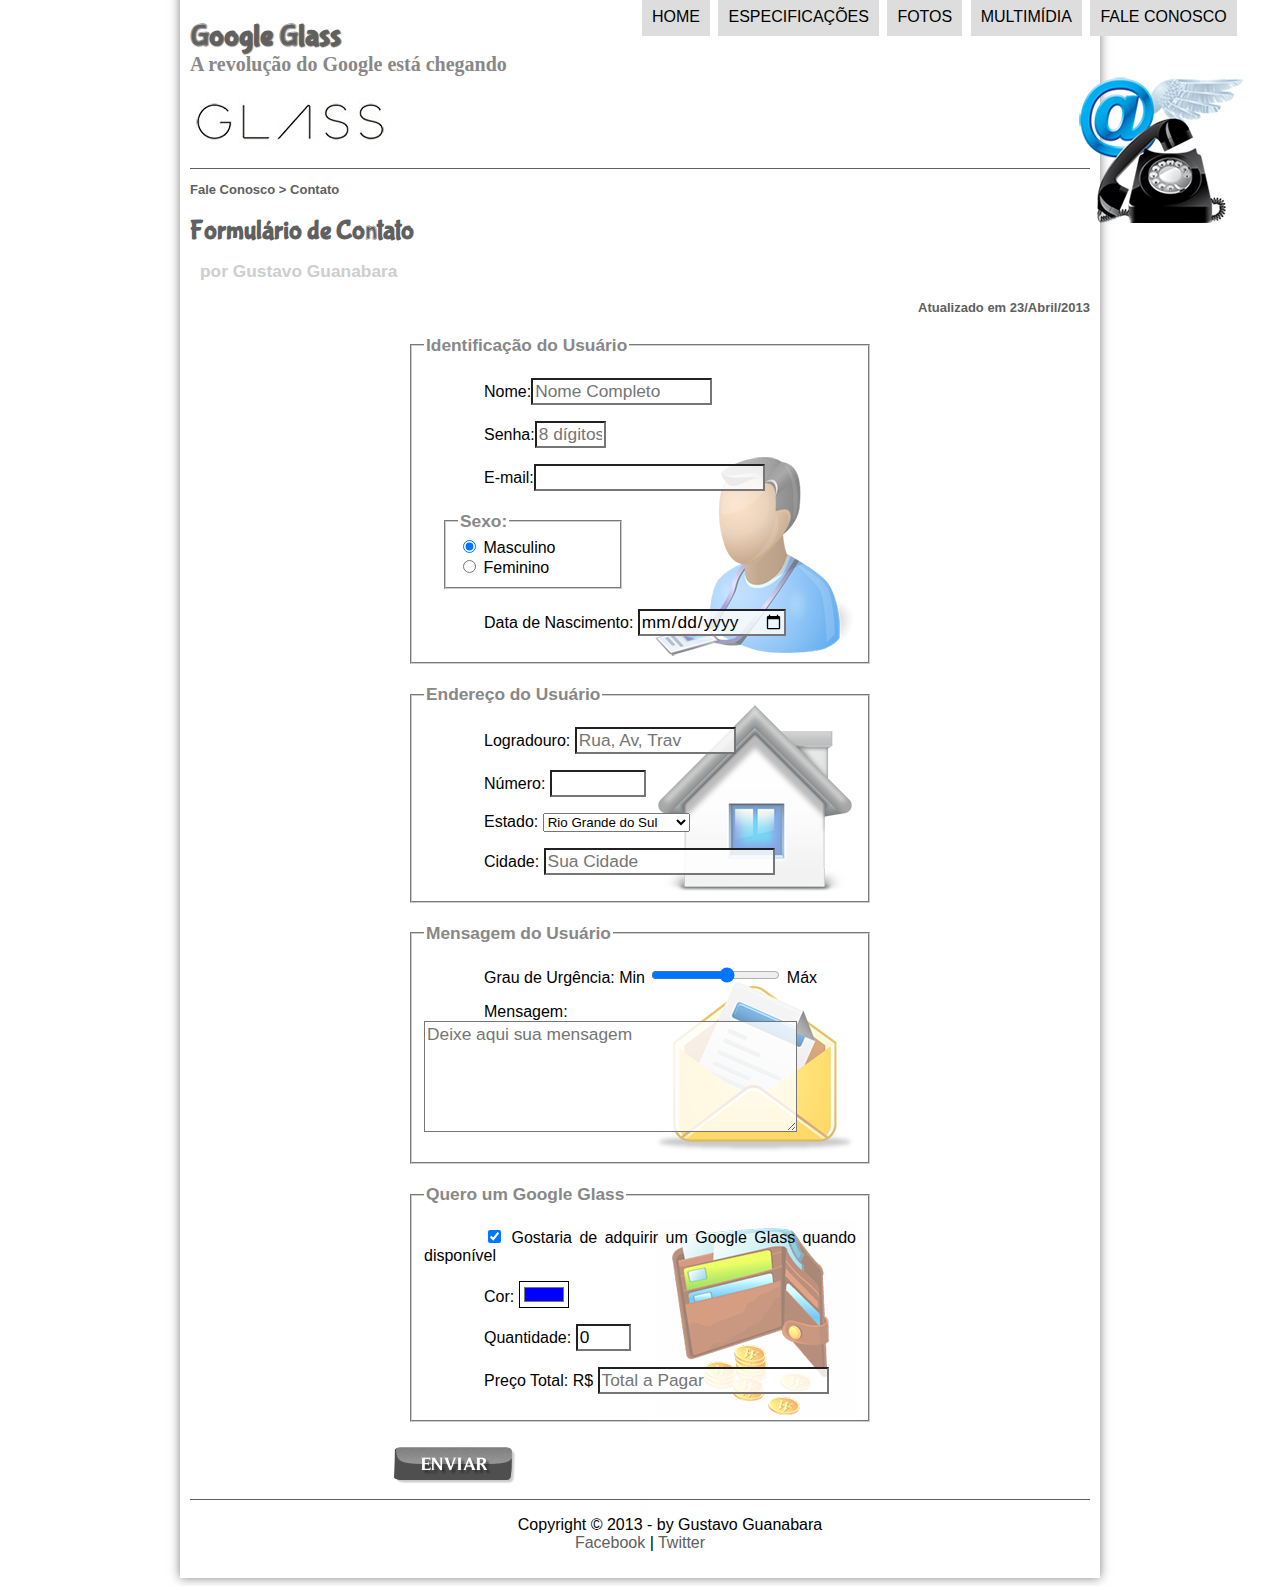
<file: fale-conosco.html>
<!DOCTYPE html>
<html lang="pt-br">
<head>
    <meta charset="utf-8">
    <title>Tudo sobre Google Glass</title>
    <link rel="stylesheet" href="_css/estilo.css">
    <link rel="stylesheet" href="_css/form.css">
    <script src="_javascript/funcoes.js"></script>
    <script>
        function cal_total() {
            var qtd = parseInt(document.getElementById('cQtd').value);
            tot = qtd * 1500;
            document.getElementById('cTot').value = tot;
        }
    </script>
</head>

<body>
<div id="interface">

    <header id="cabecalho">
    <hgroup>
    <h1>Google Glass</h1>
    <h2>A revolução do Google está chegando</h2>
    </hgroup>

    <img id="icone" src="_imagens/contato.png">

    <nav id="menu">    
        <h1>Menu Principal</h1>
        <ul type="disc">
            <li onmouseover="mudaFoto('_imagens/home.png')" onmouseout="mudaFoto('_imagens/contato.png')"><a href="index.html">Home</a></li>
            <li onmouseover="mudaFoto('_imagens/especificacoes.png')" onmouseout="mudaFoto('_imagens/contato.png')"><a href="specs.html">Especificações</a></li>
            <li onmouseover="mudaFoto('_imagens/fotos.png')" onmouseout="mudaFoto('_imagens/contato.png')"><a href="fotos.html">Fotos</a></li>
            <li onmouseover="mudaFoto('_imagens/multimidia.png')" onmouseout="mudaFoto('_imagens/contato.png')"><a href="multimidia.html">Multimídia</a></li>
            <li onmouseover="mudaFoto('_imagens/contato.png')" onmouseout="mudaFoto('_imagens/contato.png')"><a href="fale-conosco.html">Fale conosco</a></li>
        </ul>
    </nav>

    </header>

<section id="corpo-full">

    <article id="noticia-principal">

    <header id="cabecalho-artigo">
    <hgroup>
        <h3>Fale Conosco > Contato</h3>
        <h1>Formulário de Contato</h1>
        <h2>por Gustavo Guanabara</h2>
        <h3 class="direita">Atualizado em 23/Abril/2013</h3>
    </hgroup>
    </header>

    <form method="post" id="fContato" action="" oninput="cal_total();">
        <fieldset id="usuario">   <!-- conj. de campos -->
        <legend>Identificação do Usuário</legend>
            <p><label for="cNome">Nome:</label><input type="text" name="tNome" id="cNome" size="15" maxlength="30" placeholder="Nome Completo"></p>
            <p><label for="cSenha">Senha:</label><input type="password" name="tSenha" id="cSenha" size="4" maxlength="8" placeholder="8 dígitos"></p>
            <p><label for="cMail">E-mail:</label><input type="email" name="tMail" id="cMail" size="20" maxlength="40"></p>
            <fieldset id="sexo">
                <legend>Sexo:</legend>
                <input type="radio" name="tSexo" id="cMasc" checked=""> <label for="cMasc">Masculino</label><br/> <!-- tem q ter o mesmo name -->
                <input type="radio" name="tSexo" id="cFem"> <label for="cFem">Feminino</label> <!-- label -> sao utilizados para referenciar os objetos aos seus id's -->
            </fieldset>
            <p><label for="cNasc">Data de Nascimento:</label> <input type="date" name="tNasc" id="cNasc"></p>
        </fieldset>

        <fieldset id="endereco">
        <legend>Endereço do Usuário</legend>
            <p><label for="cRua">Logradouro:</label> <input type="text" name="tRua" id="cRua" size="13" maxlength="80" placeholder="Rua, Av, Trav"></p>
            <p><label for="cNum">Número:</label> <input type="number" name="tNum" id="cNum" min="0" max="99999"></p>
            <p><label for="cEst">Estado:</label>
                <select name="tEst" id="cEst">
                    <optgroup label="Região Sudeste">
                        <option value="RJ">Rio de Janeiro</option>
                        <option value="SP">São Paulo</option>
                        <option value="MG">Minas Gerais</option>
                    </optgroup>
                    <optgroup label="Região Sul">
                        <option value="PR">Paraná</option>
                        <option value="SC">Santa Catarina</option>
                        <option value="RS" selected="">Rio Grande do Sul</option>
                    </optgroup>
                </select></p> 
            <p><label for="cCid">Cidade:</label>
                <input type="text" name="tCid" id="cCid" maxlength="40" size="20" placeholder="Sua Cidade" list="cidades"></p>
                <datalist id="cidades">
                    <option value="Rio de Janeiro"></option>
                    <option value="Nova Iguaçu"></option>
                    <option value="Niterói"></option>
                    <option value="Belford Roxo"></option>
                </datalist>
        </fieldset>

        <fieldset id="mensagem">
        <legend>Mensagem do Usuário</legend>
            <p><label for="cUrg">Grau de Urgência:</label>
            Min <input type="range" name="tUrg" id="cUrg" min="0" max="10" step="2"> Máx</p>
            <p><label for="cMsg">Mensagem:</label>
                <textarea name="tMsg" id="cMsg" cols="35" rows="5" placeholder="Deixe aqui sua mensagem"></textarea></p>
        </fieldset>

        <fieldset id="pedido">
        <legend>Quero um Google Glass</legend>
            <p><input type="checkbox" name="tPed" id="cPed" checked="">
            <label for="cPed">Gostaria de adquirir um Google Glass quando disponível</label></p>
            <p><label for="cCor">Cor:</label>
            <input type="color" name="tCor" id="cCor" value="#0000FF"></p>
            <p><label for="cQtd">Quantidade:</label>
            <input type="number" name="tQtd" id="cQtd" min="0" max="5" value="0"></p>
            <p><label for="cTot">Preço Total: R$</label>
            <input type="text" name="tTot" id="cTot" placeholder="Total a Pagar" readonly=""></p>
        </fieldset>


        <input type="image" name="tEnviar" src="_imagens/botao-enviar.png">

    </form>

    </article>
</section>

<footer id="rodape">
<p>Copyright &copy; 2013 - by Gustavo Guanabara <br/>
<a href="http://facebook.com/cursosemvideo" target="_blank">Facebook</a> | 
<a href="http://twiter.com/cursosemvideo" target="_blank">Twitter</a></p>
</footer>

</div>
</body>
</html>
</file>
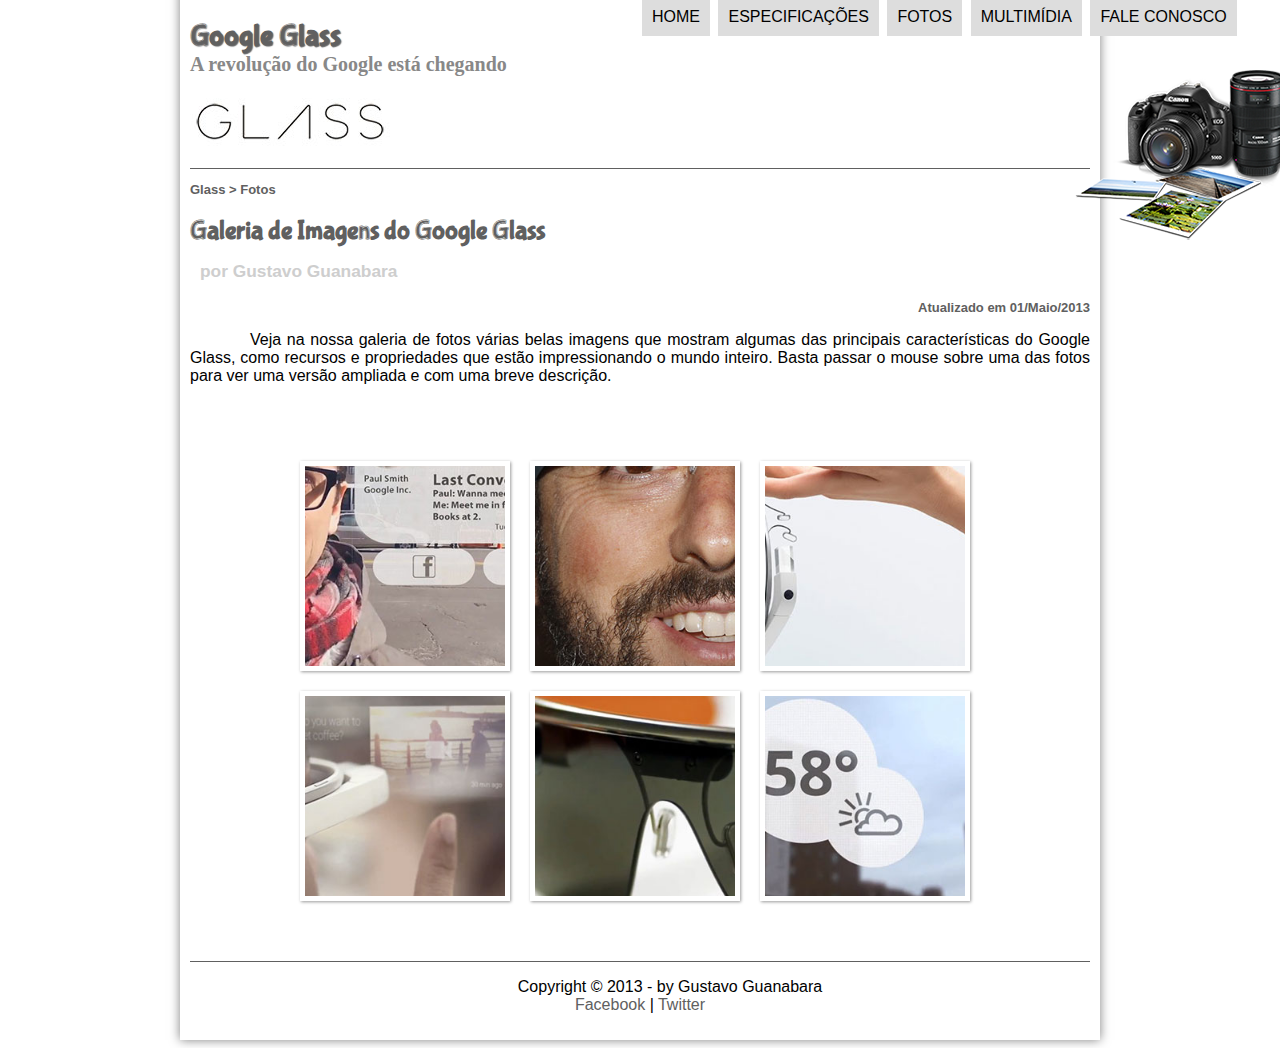
<file: fotos.html>
<!DOCTYPE html>
<html lang="pt-br">
<head>
	<meta charset="utf-8">
	<title>Tudo sobre Google Glass</title>
	<link rel="stylesheet" href="_css/estilo.css">
	<link rel="stylesheet" href="_css/fotos.css">
</head>
<script src="_javascript/funcoes.js"></script>

<body>
<div id="interface">

	<header id="cabecalho">
	<hgroup>
	<h1>Google Glass</h1>
	<h2>A revolução do Google está chegando</h2>
	</hgroup>

	<img id="icone" src="_imagens/fotos.png">

	<nav id="menu">    
		<h1>Menu Principal</h1>
		<ul type="disc">
			<li onmouseover="mudaFoto('_imagens/home.png')" onmouseout="mudaFoto('_imagens/fotos.png')"><a href="index.html">Home</a></li>
			<li onmouseover="mudaFoto('_imagens/especificacoes.png')" onmouseout="mudaFoto('_imagens/fotos.png')"><a href="specs.html">Especificações</a></li>
			<li onmouseover="mudaFoto('_imagens/fotos.png')" onmouseout="mudaFoto('_imagens/fotos.png')"><a href="fotos.html">Fotos</a></li>
			<li onmouseover="mudaFoto('_imagens/multimidia.png')" onmouseout="mudaFoto('_imagens/fotos.png')"><a href="multimidia.html">Multimídia</a></li>
			<li onmouseover="mudaFoto('_imagens/contato.png')" onmouseout="mudaFoto('_imagens/fotos.png')"><a href="fale-conosco.html">Fale conosco</a></li>
		</ul>
	</nav>

	</header>

	<section id="corpo-full">
		<article id="noticia-principal">
			<header id="cabecalho-artigo">
				<hgroup>
				<h3>Glass > Fotos</h3>
				<h1>Galeria de Imagens do Google Glass</h1>
				<h2>por Gustavo Guanabara</h2>
				<h3 class="direita">Atualizado em 01/Maio/2013</h3>
				</hgroup>
			</header>

	<p>Veja na nossa galeria de fotos várias belas imagens que mostram algumas das principais características do Google Glass, como recursos e propriedades que estão impressionando o mundo inteiro. Basta passar o mouse sobre uma das fotos para ver uma versão ampliada e com uma breve descrição.</p>

	<ul id="album-fotos">
		<li id="foto01"><span>Agenda e lembretes</span></li>
		<li id="foto02"><span>Sergey Brin usando o Glass</span></li>
		<li id="foto03"><span>Leve e compacto</span></li>
		<li id="foto04"><span>Sensação de uma tela de 50"</span></li>
		<li id="foto05"><span>Vários tipos de lente</span></li>
		<li id="foto06"><span>Informações importantes</span></li>
	</ul>
		
		</article>
	</section>
	
	<footer id="rodape">
	<p>Copyright &copy; 2013 - by Gustavo Guanabara <br/>
	<a href="http://facebook.com/cursosemvideo" target="_blank">Facebook</a> | 
	<a href="http://twiter.com/cursosemvideo" target="_blank">Twitter</a></p>
	</footer>

</div>
</body>
</html>
</file>
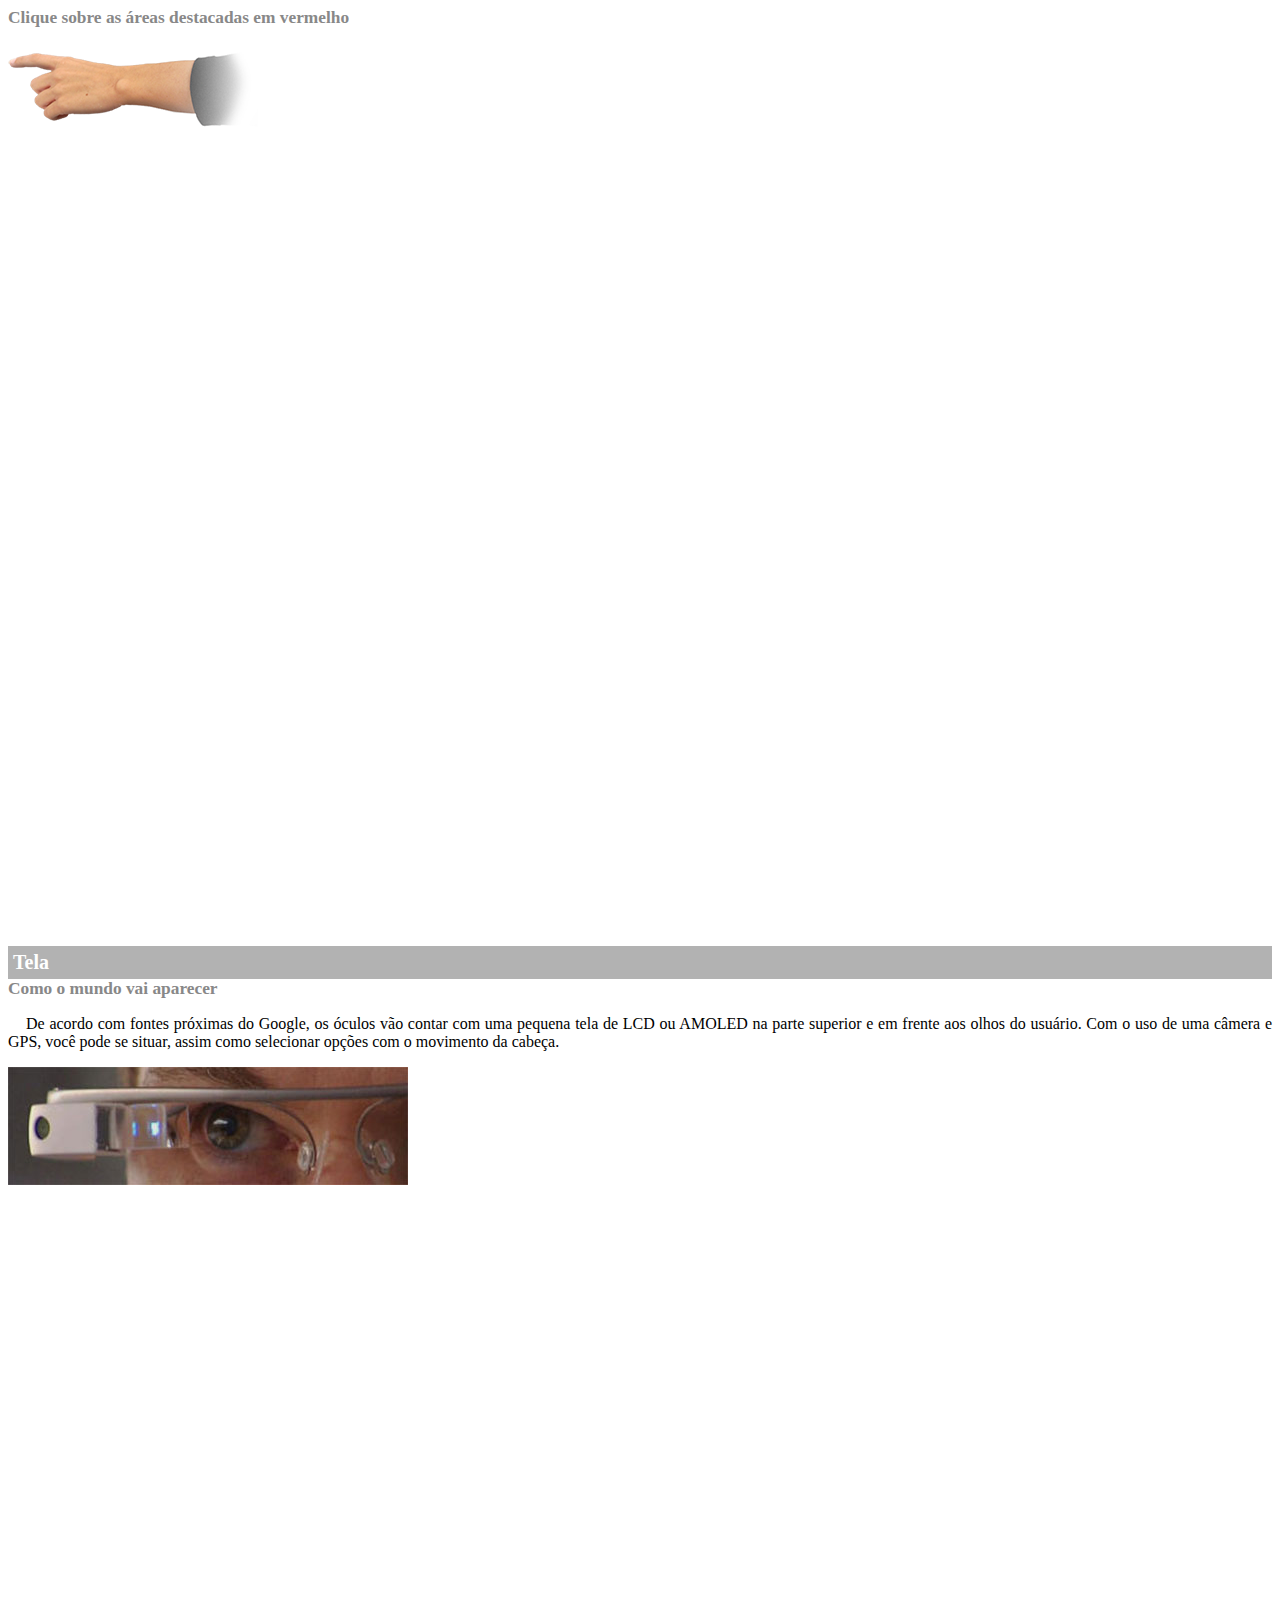
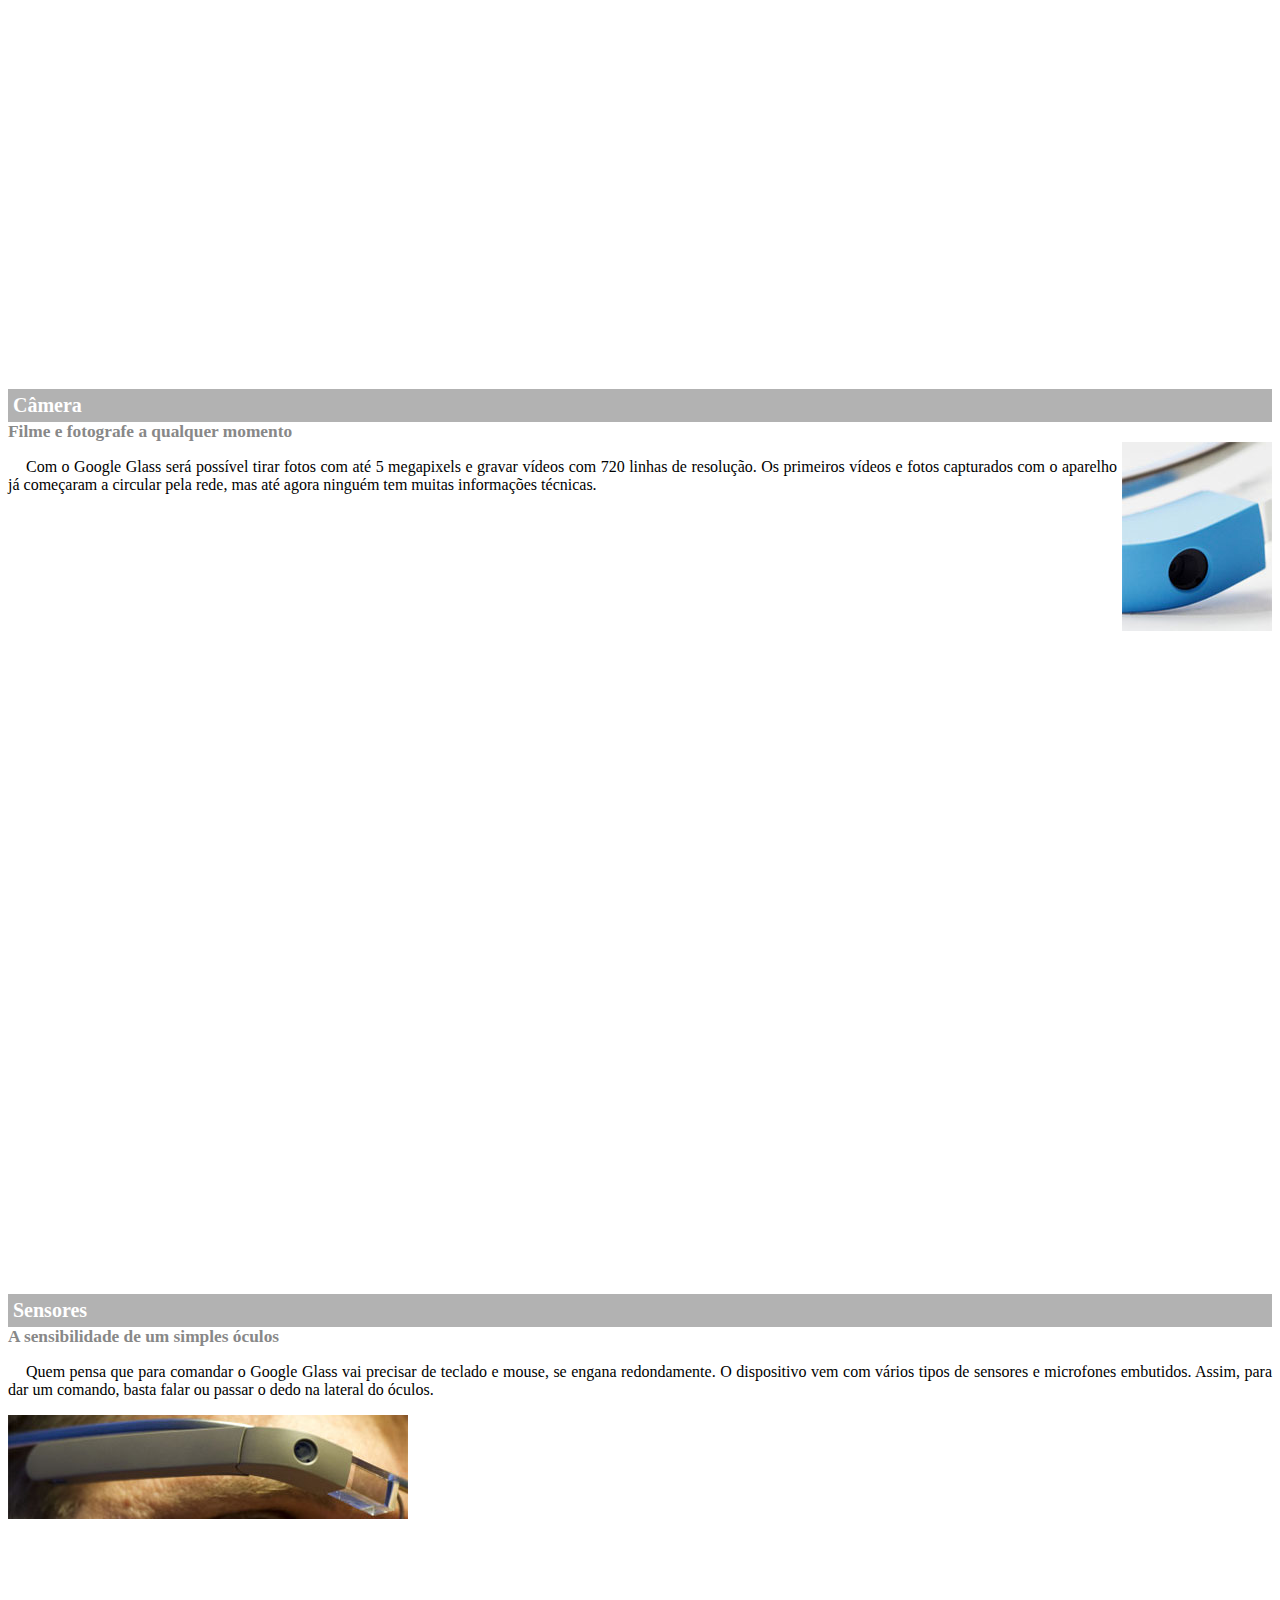
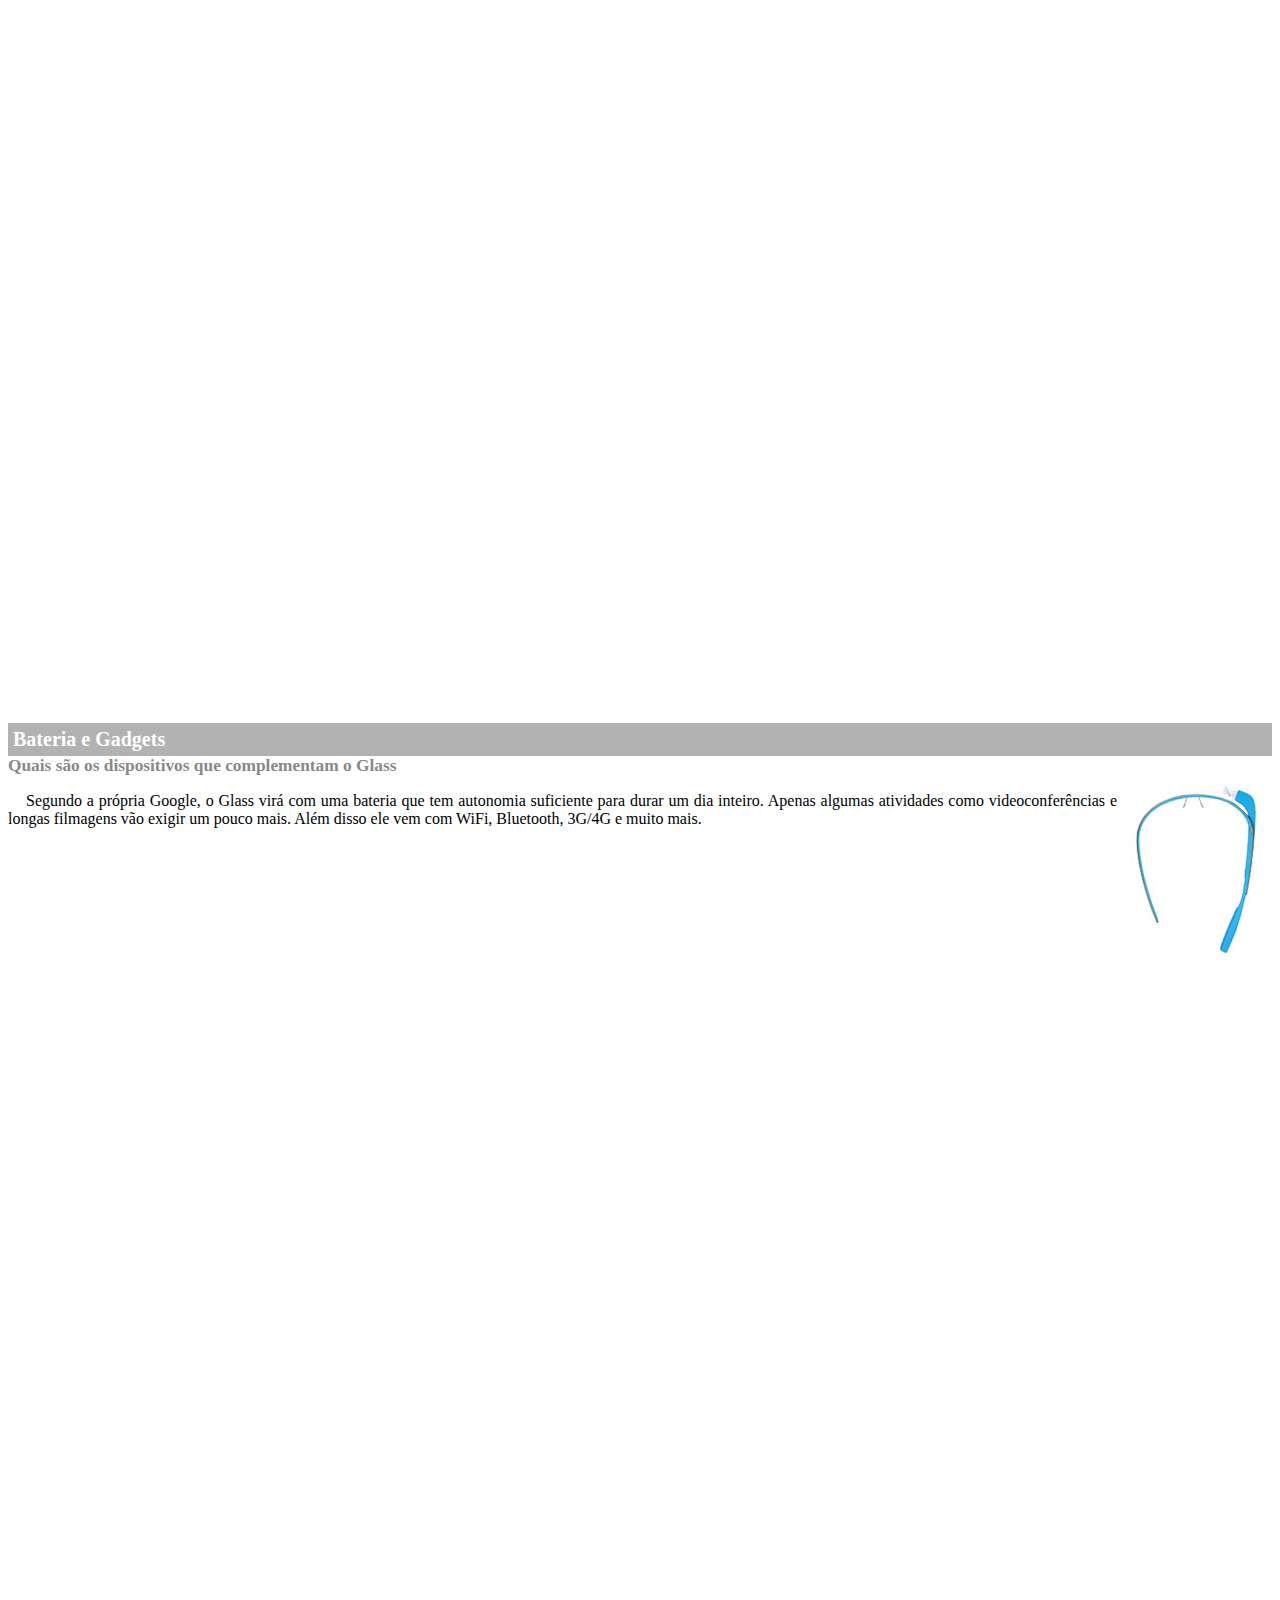
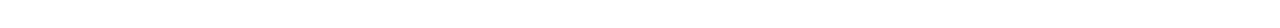
<file: google-glass.html>
<!DOCTYPE HTML>

<!DOCTYPE html>
<html>
<head>
	<meta charset="UTF-8">
	<title>Informações sobre Goosle Glass</title>
	<style>
		body::-webkit-scrollbar {
			font-family: Arial;
			font-size: 10pt;
			overflow: hidden;
		}
		p {
			text-align: justify;
			text-indent: 18px;
		}
		article h1 {
			font-size: 15pt;
			color: #ffffff;
			background-color: rgba(0,0,0,.3);
			padding: 5px;
			margin: 0px;
		}
		article h2 {
			font-size: 13pt;
			color: #888888;
			margin: 0px;
		}
		article {
			margin-bottom: 800px;
		}
		img.img-dir {
			display: block;
			float: right;
			margin-left: 5px;
		}
	</style>
</head>
<body>

<article id="topo">
	<header>
		<h2>Clique sobre as áreas destacadas em vermelho</h2>
	</header>
	<img src="_imagens/mao.png" alt="Mão apontando para a esquerda">
</article>

<article id="tela">
	<header>
		<h1>Tela</h1>
		<h2>Como o mundo vai aparecer</h2>
	</header>
	<p>De acordo com fontes próximas do Google, os óculos vão contar com uma pequena tela de LCD ou AMOLED na parte superior e em frente aos olhos do usuário. Com o uso de uma câmera e GPS, você pode se situar, assim como selecionar opções com o movimento da cabeça.</p>
	<img src="_imagens/det-tela.jpg" alt="Tela do Google Glass">
</article>

<article id="camera">
	<header>
		<h1>Câmera</h1>
		<h2>Filme e fotografe a qualquer momento</h2>
	</header>
	<img src="_imagens/det-camera.jpg" class="img-dir" alt="Camera do Google Glass">
	<p>Com o Google Glass será possível tirar fotos com até 5 megapixels e gravar vídeos com 720 linhas de resolução. Os primeiros vídeos e fotos capturados com o aparelho já começaram a circular pela rede, mas até agora ninguém tem muitas informações técnicas.</p>
</article>

<article id="sensores">
	<header>
		<h1>Sensores</h1>
		<h2>A sensibilidade de um simples óculos</h2>
	</header>
	<p>Quem pensa que para comandar o Google Glass vai precisar de teclado e mouse, se engana redondamente. O dispositivo vem com vários tipos de sensores e microfones embutidos. Assim, para dar um comando, basta falar ou passar o dedo na lateral do óculos.</p>
	<img src="_imagens/det-touch.jpg" alt="Sensores do Google Glass">
</article>

<article id="gadgets">
	<header>
		<h1>Bateria e Gadgets</h1>
		<h2>Quais são os dispositivos que complementam o Glass</h2>
	</header>
	<img src="_imagens/det-bateria.jpg" class="img-dir" alt="Bateria do Google Glass">
	<p>Segundo a própria Google, o Glass virá com uma bateria que tem autonomia suficiente para durar um dia inteiro. Apenas algumas atividades como videoconferências e longas filmagens vão exigir um pouco mais. Além disso ele vem com WiFi, Bluetooth, 3G/4G e muito mais.</p>
</article>
</body>
</html>
</file>
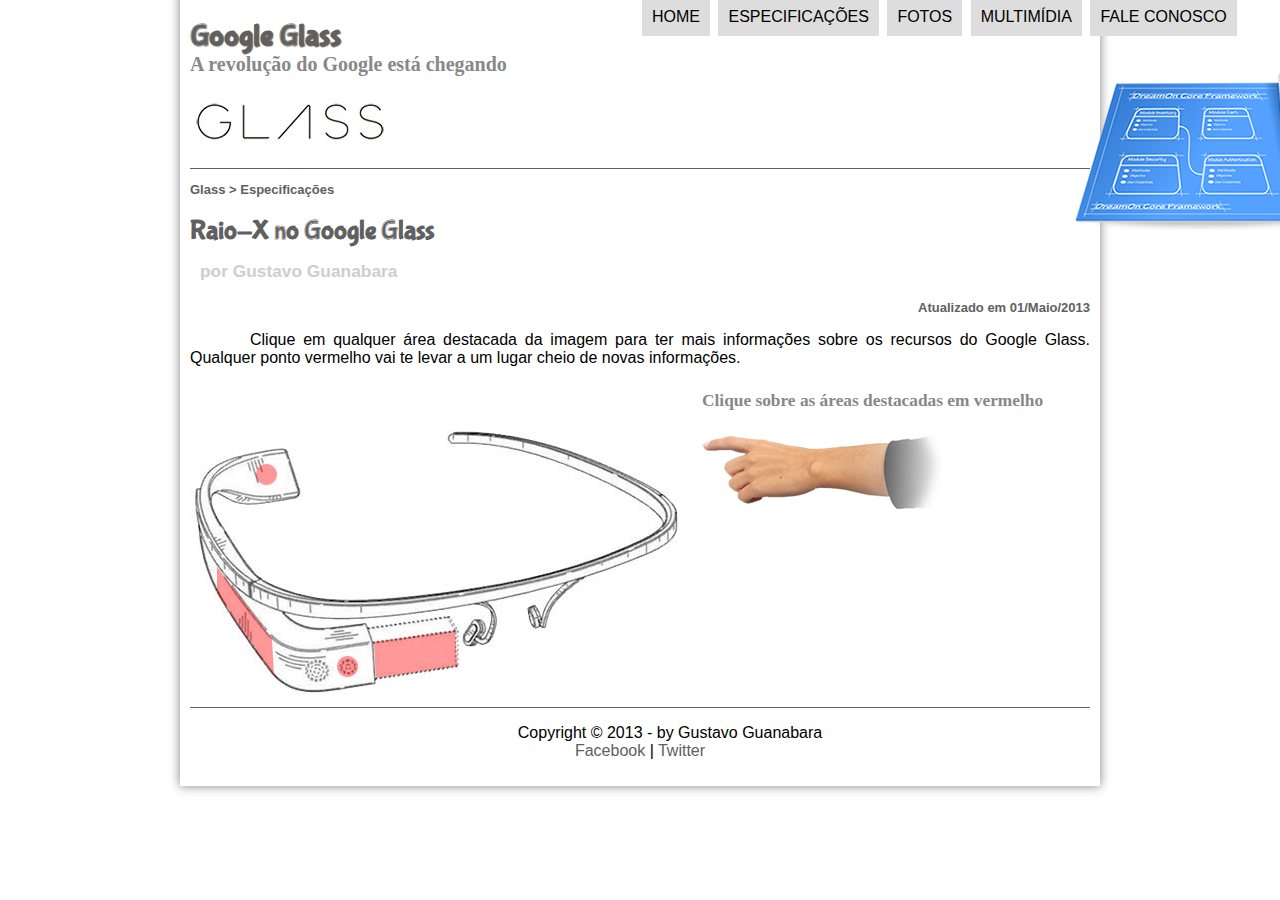
<file: specs.html>
<!DOCTYPE html>
<html lang="pt-br">
<head>
	<meta charset="utf-8">
	<title>Tudo sobre Google Glass</title>
	<link rel="stylesheet" href="_css/estilo.css">
	<link rel="stylesheet" href="_css/specs.css">
</head>
<script src="_javascript/funcoes.js"></script>

<body>
<div id="interface">

	<header id="cabecalho">
	<hgroup>
	<h1>Google Glass</h1>
	<h2>A revolução do Google está chegando</h2>
	</hgroup>

	<img id="icone" src="_imagens/especificacoes.png">

	<nav id="menu">    
		<h1>Menu Principal</h1>
		<ul type="disc">
			<li onmouseover="mudaFoto('_imagens/home.png')" onmouseout="mudaFoto('_imagens/especificacoes.png')"><a href="index.html">Home</a></li>
			<li onmouseover="mudaFoto('_imagens/especificacoes.png')" onmouseout="mudaFoto('_imagens/especificacoes.png')"><a href="specs.html">Especificações</a></li>
			<li onmouseover="mudaFoto('_imagens/fotos.png')" onmouseout="mudaFoto('_imagens/especificacoes.png')"><a href="fotos.html">Fotos</a></li>
			<li onmouseover="mudaFoto('_imagens/multimidia.png')" onmouseout="mudaFoto('_imagens/especificacoes.png')"><a href="multimidia.html">Multimídia</a></li>
			<li onmouseover="mudaFoto('_imagens/contato.png')" onmouseout="mudaFoto('_imagens/especificacoes.png')"><a href="fale-conosco.html">Fale conosco</a></li>
		</ul>
	</nav>

	</header>
<section id="corpo-full">
	<article id="noticia-principal">
		<header id="cabecalho-artigo">
			<hgroup>
			<h3>Glass > Especificações</h3>
			<h1>Raio-X no Google Glass</h1>
			<h2>por Gustavo Guanabara</h2>
			<h3 class="direita">Atualizado em 01/Maio/2013</h3>
			</hgroup>
		</header>
	

		<p>Clique em qualquer área destacada da imagem para ter mais informações sobre os recursos do Google Glass. Qualquer ponto vermelho vai te levar a um lugar cheio de novas informações.</p>

		<section id="conteudo">
			<img src="_imagens/glass-esquema-marcado.jpg" usemap="#meumapa">
			<map name="meumapa">
				<area shape="rect" coords="179,202,270,260" href="google-glass.html#tela" target="janela">   <!-- Abrir a imagem em um editor e ver as cordenadas= "x,y,x,y" (px) -->
				<area shape="circle" coords="158,243,12" href="google-glass.html#camera" target="janela">
				<area shape="circle" coords="73,52,12" href="google-glass.html#gadgets" target="janela">
				<area shape="" coords="28,143,83,216,84,249,27,169" href="google-glass.html#sensores" target="janela">
			</map>
			<iframe src="google-glass.html" name="janela" id="frame-spec"></iframe>  <!-- carregar conteudo de outro documento na lateral. *todo iframe tem que ter um nome -->
		</section>

	</article>
</section>

<footer id="rodape">
<p>Copyright &copy; 2013 - by Gustavo Guanabara <br/>
<a href="http://facebook.com/cursosemvideo" target="_blank">Facebook</a> | 
<a href="http://twiter.com/cursosemvideo" target="_blank">Twitter</a></p>
</footer>

</div>
</body>
</html>
</file>
<file: _css/estilo.css>
@charset "utf-8";
@import url('https://fonts.googleapis.com/css2?family= Titillium +Web & display=swap');
@font-face {
	font-family: 'FonteLogo';   /* Nome do arquivo (criar)*/
	src: url("../_fonts/bubblegum-sans-regular.otf");   /*Local do arquivo (nao esquecer do ".." para voltar pasta no css) */
}

body {
	background-color: white;
	color: rgba(0,0,0,1);
	font-family: Arial, sans-serif;
}

div#interface {
	width: 900px;
	margin: -20px auto 0px auto; /*Centralizar. margens: cima direita baixo esquerda*/
	box-shadow: 0px 0px 10px rgba(0,0,0,.5); /*Sombra*/
	padding: 10px; /*Um valor ent ele se aplica para todos os lados*/
}

p {
	text-align: justify; 
	text-indent: 60px;
}

a {
	color: #606060;
	text-decoration: none;
}

a:hover {
	text-decoration: underline;
}

header#cabecalho img#icone {
	position: absolute;
	left: 1075px;
	top: 70px;
}

header#cabecalho {
	border-bottom: 1px #606060 solid;  /* borda de baixo. - largura(px) cor formato */
	height: 150px;
	background: url("../_imagens/glass-logo-peq.jpg") no-repeat 0px 80px;  /* ".."  -> voltar pasta */   /* nao-repita deslocamento lateral(px) vertical(px)*/
}

header#cabecalho h1 {
	font-family: 'FonteLogo', sans-serif;
	font-size: 30px;
	color: #606060;
	text-shadow: 1px 1px 1px rgba(0,0,0,.6);
	padding: 0px;
	margin-bottom: 0px;
}

header#cabecalho h2 {
	font-family: 'Titillium Web', sem serifa;
	color: #888888;
	font-size: 15pt;
	padding: 0px;
	margin-top: 0px;
}

/* Formatação de imagens com legendas */

figure.foto-legenda {
	position: relative;
	border: 8px solid white; 
	box-shadow: 1px 1px 4px black;   /* Sombra: desloc. horizontal(px)  vertical(px)  espalhamento(px)*/
}

figure.foto-legenda img {
	width: 100%;   /* Largura */
	height: 100%;  /* Altura */
}

figure.foto-legenda figcaption {
	opacity: 0;    /* "Sumiu" a legenda de cima da foto*/
	position: absolute;
	top: 0px;
	background-color: rgba(0,0,0,0.4);
	color: white;
	width: 100%;
	height: 100%;
	padding: 10px;	
	box-sizing: border-box;
	transition: opacity 1s;
}

figure.foto-legenda:hover figcaption {   /*:hover => Quando passar o mouse por cima do objeto(imagem)*/
	opacity: 1;  /* 1 = 100%    0 = 0%*/
}

/* Formatação do Menu */

nav#menu {
	display: block;
}

nav#menu ul {
	list-style: none; /* Remove marcadores da lista*/
	text-transform: uppercase; /* Menu fica com letras maiusculas*/
	position: absolute;
	top: -20px;
	left: 600px;
}

nav#menu li {
	display: inline-block; /* Bloco na mesma linha */
	background-color: #dddddd;
	padding: 10px;  /* Espaço do bloco */
	margin: 2px;  /* Diferente do padding, controla o espaço fora do objeto/espaço entre os botoes*/
	transition: background-color 1s;
}

nav#menu li:hover {
	background-color: #606060;
}

nav#menu h1{
	display: none;
}

nav#menu a {
	color: #000000;
	text-decoration: none;
}

nav#menu a:hover {
	color: #ffffff;
	/* text-decoration: underline;*/ /* Para deixar o link sublinhado*/
}

section#corpo {
	display: block;
	width: 500px; 
	float: left;     /* Flutuar */
	border-right: 1px solid #606060;
	padding-right: 15px;
}

article#noticia-principal h2 {
	font-size: 13pt;
	color: #606060;
	background-color: #dddddd;
	padding: 5px 0px 5px 10px;
	margin: 10px 0px 10px 0px;
}

header#cabecalho-artigo h1 {
	font-family: 'FonteLogo', sans-serif;
	font-size: 20pt;
	color: #606060;
	margin-bottom: 0px;
}

header#cabecalho-artigo h2 {
	font-size: 13pt;
	color: #cecece;
	background-color: #ffffff;
}

header#cabecalho-artigo h3 {
	font-size: 13px;
	color: #606060;
}

.direita {
	text-align: right;
}

table#tabelaspec {
	border: 1px solid #606060;
	border-spacing: 0px;   /* Espaço entre as celulas */
	margin-left: auto; 
	margin-right: auto;
}

table#tabelaspec td {
	border: 1px solid #606060;
	padding: 10px;
	text-align: center;
	vertical-align: middle;
}

table#tabelaspec td.ce {   /* "." -> classe  "#" -> id */
	color: white;
	background-color: #606060;
	vertical-align: top;
	font-weight: bold;  /*negrito*/
}

table#tabelaspec td.cd {
	color: black;
	background-color: #cecece;
}

table#tabelaspec caption{
	color: #888888;
	font-size: 13pt;
	font-weight: bolder; 
}

table#tabelaspec caption span {
	display: block;
	float: right;
	color: #000000;
	font-size: 8pt;
	margin-top: 10px;
}

aside#lateral {
	display: block;
	width: 350px;
	float: right;
	background-color: #dddddd;
	padding: 10px;
	margin-top: 10px;
	box-shadow: 2px 2px 2px rgba(0,0,0,.5);
}

aside#lateral h1 {
	font-family: 'FonteLogo', sans-serif;
	font-size: 20pt;
	color: #606060;
	margin-top: 0px;
}

aside#lateral h2{
	background-color: #606060;
	font-size: 13pt;
	color: #ffffff;
	padding: 5px;
}

footer#rodape {
	clear: both;  /* Limpe a configuração dos dois lado (coloca o roda pe fora da divisao)*/
	border-top: 1px solid #606060;
}

footer#rodape p {
	text-align: center;
}
</file>
<file: _css/form.css>
@charset "UTF-8";

form {
	width: 500px;
	margin: auto;
}

input, textarea {
	font-family: sans-serif;
	font-weight: normal;
	font-size: 13pt;
	background-color: rgba(255,255,255,.8); 
}

input:hover, textarea:hover {
	background-color: #dddddd;
}

legend {
	color: #888888;
	font-weight: bold;
	font-size: 13pt;
	font-family: sans-serif;
}

fieldset {
	border-color: #cecece;
	margin: 20px;
}

fieldset#sexo {
	width: 150px;
}

fieldset#usuario {
	background: url("../_imagens/icone-contato.png") no-repeat 95% 95%;
}

fieldset#endereco {
	background: url("../_imagens/icone-endereco.png") no-repeat 95% 95%;
}

fieldset#mensagem {
	background: url("../_imagens/icone-mensagem.png") no-repeat 95% 95%;
}

fieldset#pedido {
	background: url("../_imagens/icone-pagamento.png") no-repeat 95% 95%;
}
</file>
<file: _css/fotos.css>
@charset "UTF-8";

ul#album-fotos {
	width: 700px;
	margin: 0 auto; /* 0 para esquerda e auto para tds as outras */
	padding: 50px;
	overflow: hidden;
	list-style: none;
}

ul#album-fotos li {
	float: left;   /* cada um fique a esquerda do outro/ um ao lado do outro*/
	width: 200px; /* largura */
	height: 200px; /* altura */
	margin: 10px;
	border: 5px solid #ffffff;
	background-color: #ffffff;
	box-shadow: 1px 1px 3px rgba(0,0,0,0.4);
	-webkit-transition: all .4s ease-in;  /* tempo para que a transição ocorra/ ease-in amplie de forma suave */ 
}

ul#album-fotos li span {
	opacity: 0;
	color: #ffffff;
	text-shadow: 1px 1px 1px #000000;
	background-color: rgba(0,0,0,.3);
	font-size: 9pt;
	line-height: 370px;   /* a legenda desce */
	padding: 5px;
}

ul#album-fotos li:hover span {   /* hover- passar o mouse por cima   " de 'li' meu 'span' vai aparecer"  */
	opacity: 1;
}

ul#album-fotos li:hover {
	-webkit-transform: scale(1.5);   /*Zoom*/
}

ul#album-fotos li#foto01 {
	background: url('../_imagens/galeria-01.jpg') no-repeat;
	background-position: 50% 50%;   /* 50% na lateral e 50% na vertical / background-position  vai mudar a posição da foto*/
	background-size: 400px 400px;   /* tamanho da imagem de fundo: (colocar o tamaho da imagem)*/
	background-color: #ffffff;
}

ul#album-fotos li#foto01:hover {    /* quando passar o mouse por cima da foto01*/
	background-position: 0px 0px;    /*vai voltar a mostrar a parte de cima da foto*/
	background-size: 200px 200px;
}

ul#album-fotos li#foto02 {
	background: url('../_imagens/galeria-02.jpg') no-repeat;
	background-position: 50% 50%;   /* 50% na lateral e 50% na vertical / background-position  vai mudar a posição da foto*/
	background-size: 400px 400px;   /* tamanho da imagem de fundo: (colocar o tamaho da imagem)*/
	background-color: #ffffff;
}

ul#album-fotos li#foto02:hover {
	background-position: 0px 0px;
	background-size: 200px 200px;
}

ul#album-fotos li#foto03 {
	background: url('../_imagens/galeria-03.jpg') no-repeat;
	background-position: 50% 50%;   /* 50% na lateral e 50% na vertical / background-position  vai mudar a posição da foto*/
	background-size: 400px 400px;   /* tamanho da imagem de fundo: (colocar o tamaho da imagem)*/
	background-color: #ffffff;
}

ul#album-fotos li#foto03:hover {
	background-position: 0px 0px;
	background-size: 200px 200px;
}

ul#album-fotos li#foto04 {
	background: url('../_imagens/galeria-04.jpg') no-repeat;
	background-position: 50% 50%;   /* 50% na lateral e 50% na vertical / background-position  vai mudar a posição da foto*/
	background-size: 400px 400px;   /* tamanho da imagem de fundo: (colocar o tamaho da imagem)*/
	background-color: #ffffff;
}

ul#album-fotos li#foto04:hover {
	background-position: 0px 0px;
	background-size: 200px 200px;
}

ul#album-fotos li#foto05 {
	background: url('../_imagens/galeria-05.jpg') no-repeat;
	background-position: 50% 50%;   /* 50% na lateral e 50% na vertical / background-position  vai mudar a posição da foto*/
	background-size: 400px 400px;   /* tamanho da imagem de fundo: (colocar o tamaho da imagem)*/
	background-color: #ffffff;
}

ul#album-fotos li#foto05:hover {
	background-position: 0px 0px;
	background-size: 200px 200px;
}

ul#album-fotos li#foto06 {
	background: url('../_imagens/galeria-06.jpg') no-repeat;
	background-position: 50% 50%;   /* 50% na lateral e 50% na vertical / background-position  vai mudar a posição da foto*/
	background-size: 400px 400px;   /* tamanho da imagem de fundo: (colocar o tamaho da imagem)*/
	background-color: #ffffff;
}

ul#album-fotos li#foto06:hover {
	background-position: 0px 0px;
	background-size: 200px 200px;
}
</file>
<file: _css/specs.css>
@charset "UTF-8"

section#conteudo {
	width: 1000px; /* largura */
	margin: auto;
}

iframe#frame-spec {
	width: 390px;
	height: 320px;    /* altura */
	border: none;      /* tirar a borda */
}
</file>
